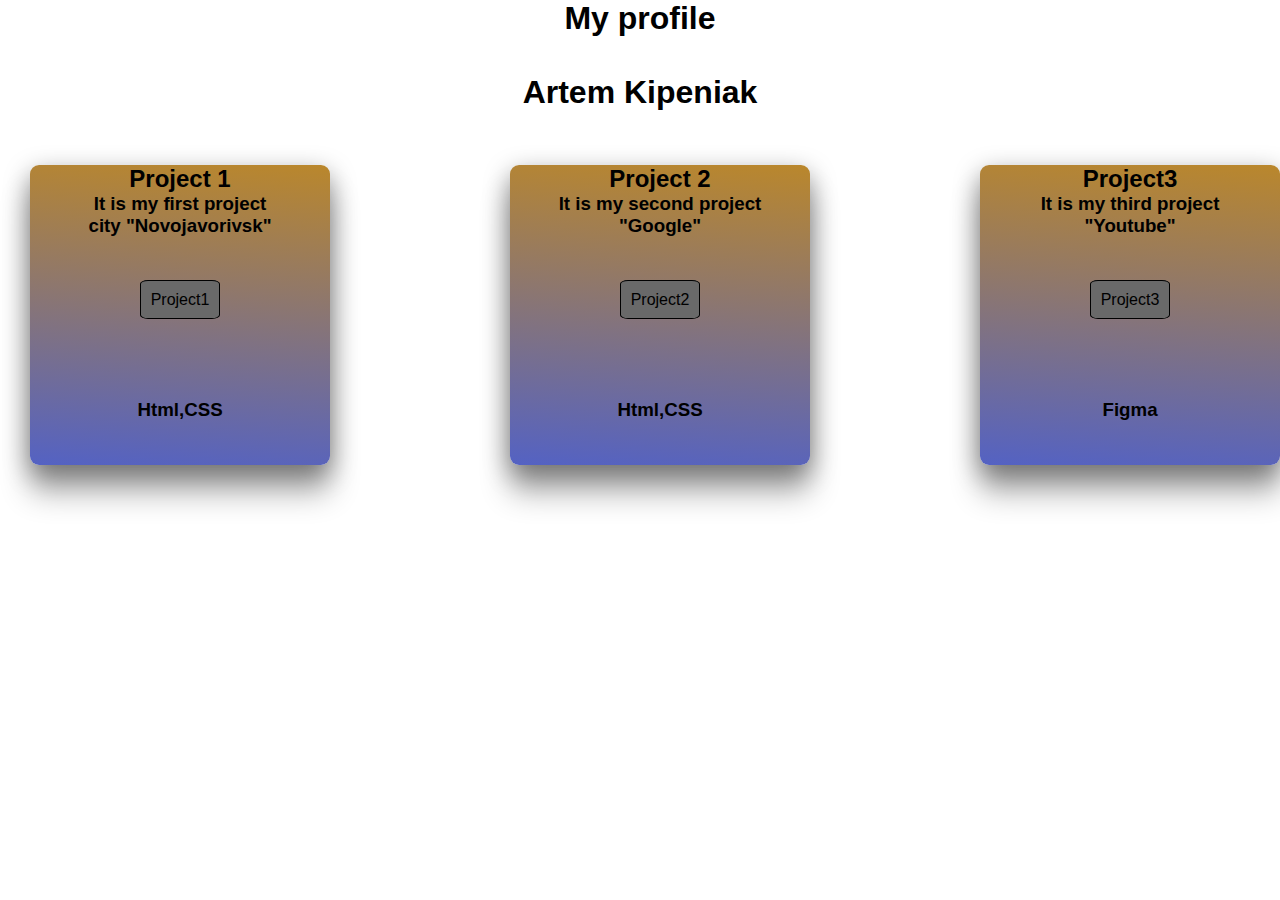
<file: index (2).html>
<!DOCTYPE html>
<html lang="en">

<head>
    <meta charset="UTF-8">
    <meta http-equiv="X-UA-Compatible" content="IE=edge">
    <meta name="viewport" content="width=device-width, initial-scale=1.0">
    <title>Document</title>
    <link rel="stylesheet" href="style.css">
</head>

<body>
   <div class="conteiner">
       <div class="text">
        <h1 class="text1">My profile <br><br> Artem Kipeniak</h1>
        <div class="box1">
            <br><br><br>
            <div class="block1">
                <h2>Project 1</h2>
                <h3>It is my first project <br>city "Novojavorivsk"</h3>
                <br><br><br><a class="knopka1" href="index (4).html">Project1</a>
                <br><br><br></br><br><br><h3>Html,CSS</h3>
            </div>
            <div class="block2">
                <h2>Project 2</h2>
                <h3>It is my second project <br>"Google"</h3>
                <br><br><br><a class="knopka2" href="index (5).html">Project2</a>
                <br><br><br><br><br><br><h3>Html,CSS</h3>

            </div>
            <div class="block3">
                <h2>Project3 </h2>
                <h3>It is my third project <br>"Youtube"</h3>
                <br><br><br><a class="knopka3" href="https://www.figma.com/file/vBWfZ5imMEcs55zvWkXWya/Untitled?node-id=0%3A1">Project3</a>
                <br><br><br><br><br><br><h3>Figma</h3>

            </div>
     
        </div>
       </div>
   </div>
    

</body>

</html>
</file>
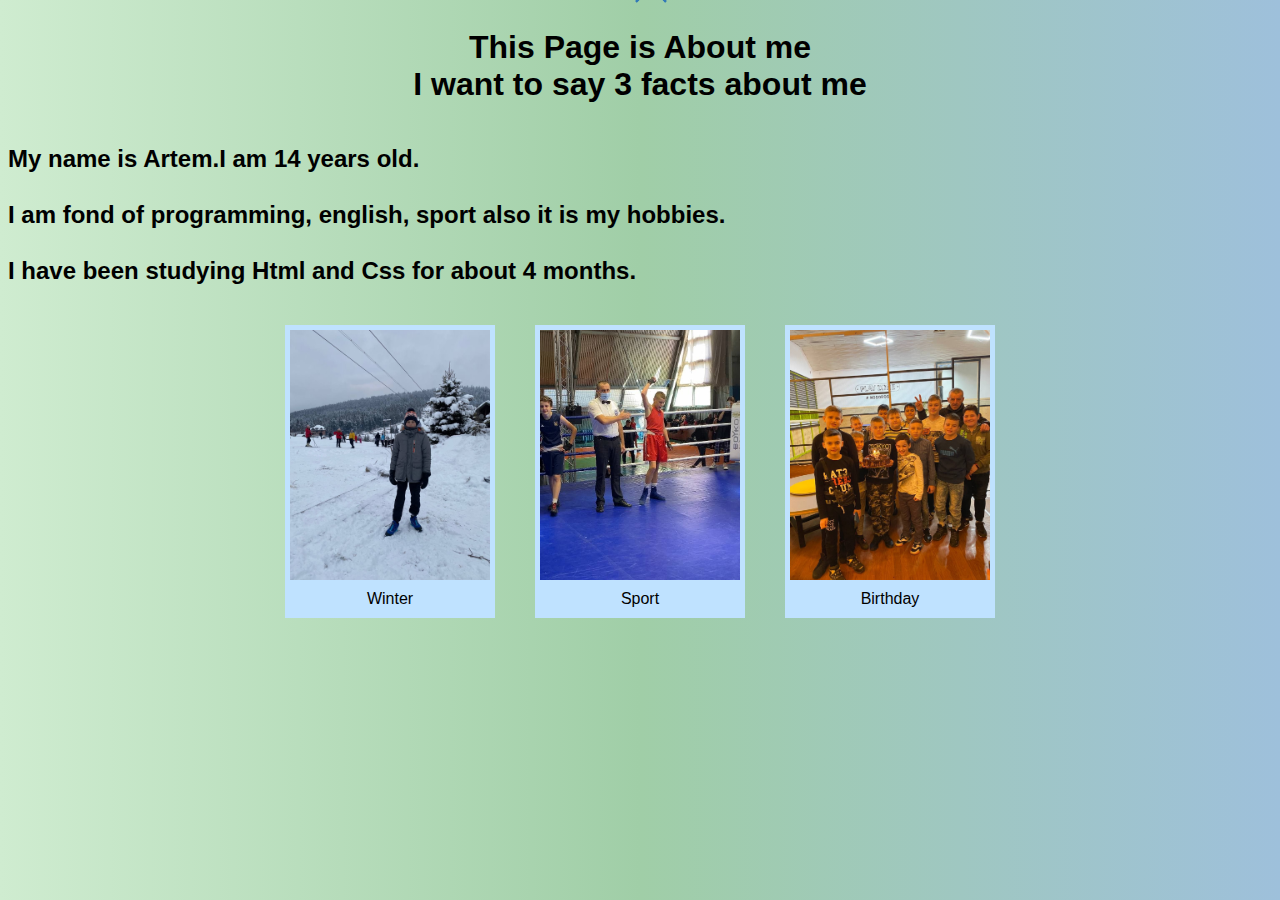
<file: index (3).html>
<!DOCTYPE html>
<html lang="en">

<head>
    <meta charset="UTF-8">
    <meta http-equiv="X-UA-Compatible" content="IE=edge">
    <meta name="viewport" content="width=device-width, initial-scale=1.0">
    <title>Document</title>
    <link rel="stylesheet" href="style (3).css">
</head>

<body>
    <div class="general">
        <div class="me1">
            <div class="me2">
             <h1 class="me3">This Page is About me <br> I want to say 3 facts about me</h1>
         </div>
         <div class="me5">
            <h2> <li>My name is Artem.I am 14 years old.</li> <br>
                <li>I am fond of programming, english, sport also it is my hobbies.</li> <br>
                <li>I have been studying Html and Css for about 4 months.</li> </h2>  
         </div>
            
             <div class="wave_inner">
                <figure class="wave">
                    <img src="photo_2022-02-02_11-02-57.jpg" alt="Winter"></img>
                    <figcaption>Winter</figcaption>
                </figure>
                <figure class="wave">
                    <img src="photo_2022-02-02_11-02-53.jpg" alt="Sport"></img>
                    <figcaption>Sport</figcaption>
                </figure>
                <figure class="wave">
                    <img src="photo_2022-02-02_11-03-01.jpg" alt="Birthday"></img>
                    <figcaption>Birthday</figcaption>
                </figure>
            </div>
        </div>   
    </div>
    

</body>

</html>
</file>
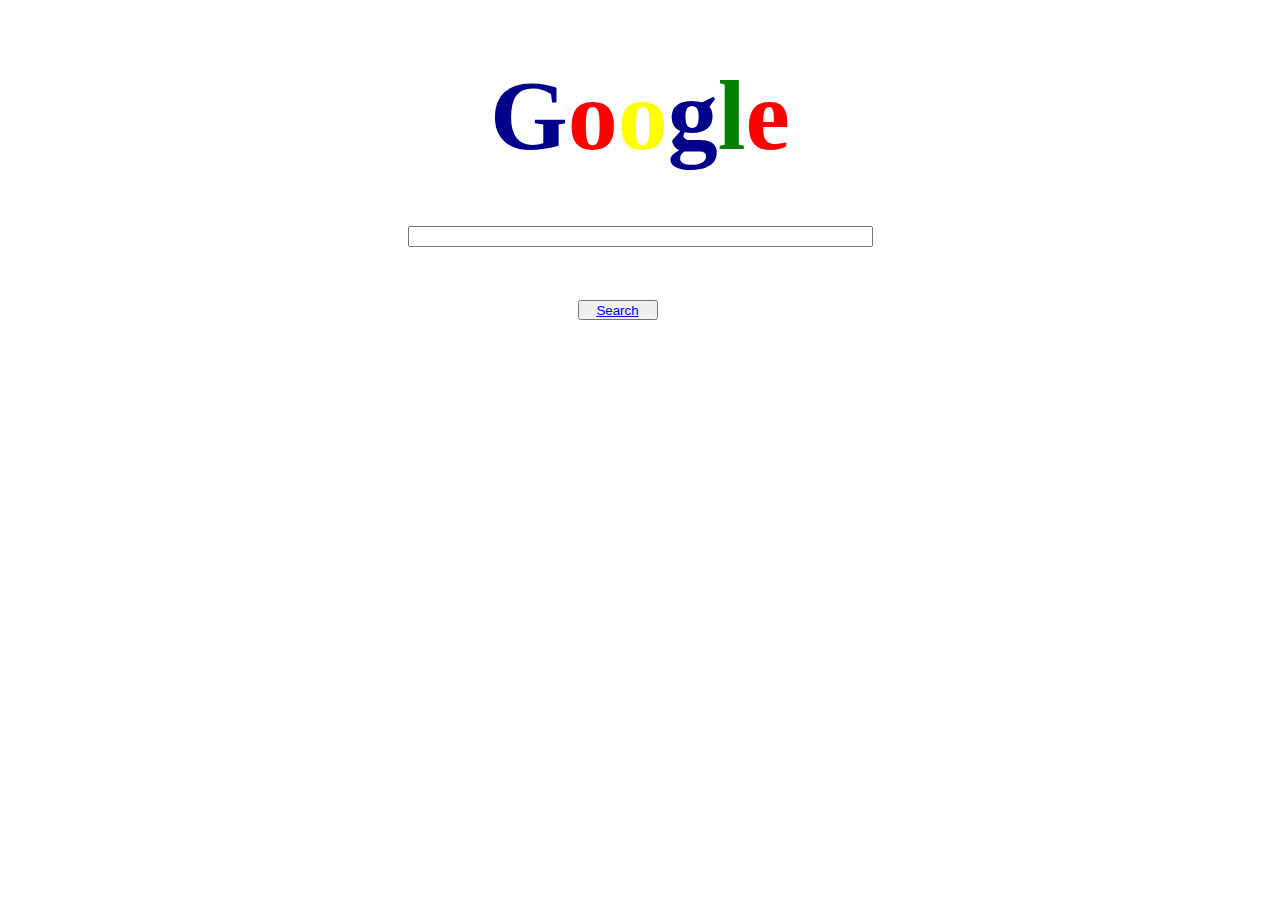
<file: index (5).html>
<!DOCTYPE html>
<html lang="en">
<head>
    <meta charset="UTF-8">
    <meta http-equiv="X-UA-Compatible" content="IE=edge">
    <meta name="viewport" content="width=device-width, initial-scale=1.0">
    <title>Google</title>
    <link rel="stylesheet" href="style (2).css">
</head>
<body>
<div><span class="a">G<span class="b">o</span><span class="c">o</span><span class="d">g</span><span class="e">l</span><span class="f">e</span></span></div>
<br>
<h1>
    <input type="text" class="box" size="55">
    <br>
    <br>
    <button>
       <a href="https://www.google.com.ua/?hl=ru">Search</a>
    </button>
</h1>

    
</body>
</html>
</file>
<file: style.css>
* {
    margin: 0px;
    padding: 0px;
    box-sizing: border-box;
}

body {
    /* background: rgb(rgb(255, 255, 255), rgb(255, 255, 255), rgb(252, 252, 252));
    background: linear-gradient(180deg, rgba(255, 255, 255, 1) 0%, rgba(195, 198, 199, 1) 100%); */
}

.container {
    display: flex;
    justify-content: space-around;
}

.verticalline {
    border-left: 3px solid #141414;
    margin-top: 10vh;
    height: 80vh;
    width: 2px;
    margin-left: 200px;
}
.name{
    font-family: 'Trebuchet MS', 'Lucida Sans Unicode', 'Lucida Grande', 'Lucida Sans', Arial, sans-serif;
}
.box1 {
    width: 100px;
    height: 1px;
    background-color: white;
}

.box2 {
    height: 500px;
    width: 500px;
    display: flex;
    align-items: stretch;
    flex-direction: column;
    justify-content: space-between;
}

@media only screen and (max-width: 768px) {
    .verticalline {
        display: none;
    }
    .container {
        display: flex;
        flex-direction: column;
        gap: 10px;
    }
    a {
        border: 2px solid#141414;
        height: 50px;
        width: 120px;
    }
}

.picture {
    width: 400px;
    height: 90vh;
    margin-top: 7vh;
}

.button1 {
    border: 1px solid;
    padding: 10px 10px;
    background: dimgrey;
    text-decoration: none;
    color: black;
    border-radius: 10%;
    
}

.button2 {
   border: 1px solid;
   padding: 10px 10px;
   background: dimgrey;
   text-decoration: none;
   color: black;
   border-radius: 10%;

}

.social{
    justify-content: space-between;
}



.text{
    
    flex-direction: column;
    justify-content: center;
    display: flex;
    align-items: center;
    text-align: center;
    font-family: 'Trebuchet MS', 'Lucida Sans Unicode', 'Lucida Grande', 'Lucida Sans', Arial, sans-serif;
}

.block1{
    background: linear-gradient(4deg, #5462c3, #ba872c);
    width: 300px;
    height: 300px;
    border-radius: 3%;
    margin-left: 40px;
    position: relative;
    right: 600px;
    box-shadow: 0 8px 26px rgba(0,0,0,0.4), 0 28px 30px rgba(0,0,0,0.3);

}
.knopka1{
    border: 1px solid;
   padding: 10px 10px;
   background: dimgrey;
   text-decoration: none;
   color: black;
   border-radius: 10%;
   

}
.knopka1:hover{
    background: black;
    color: white;
}

.block2{
    background: linear-gradient(4deg, #5462c3, #ba872c);
    width: 300px;
    height: 300px;
    border-radius: 3%;
    margin-left: 40px;
    position: relative;
    bottom: 300px;
    right: 120px;
    box-shadow: 0 8px 26px rgba(0,0,0,0.4), 0 28px 30px rgba(0,0,0,0.3);
}

.knopka2{
    border: 1px solid;
    padding: 10px 10px;
    background: dimgrey;
    text-decoration: none;
    color: black;
    border-radius: 10%;
 
}
.knopka2:hover{
    background: black;
    color: white;
}


.block3{
    background: linear-gradient(4deg, #5462c3, #ba872c);
    width: 300px;
    height: 300px;
    border-radius: 3%;
    margin-left: 40px;
    position: relative;
    left: 350px;
    bottom: 600px;
    box-shadow: 0 8px 26px rgba(0,0,0,0.4), 0 28px 30px rgba(0,0,0,0.3);
}

.knopka3{
    border: 1px solid;
    padding: 10px 10px;
    background: dimgrey;
    text-decoration: none;
    color: black;
    border-radius: 10%;
 
}
.knopka3:hover{
    background: black;
    color: white;
}
</file>
<file: style (3).css>
body{
    background: linear-gradient(90deg, #cfecd0, #a0cea7, #9ec0db);
}

.me2{
    flex-direction: column;
    justify-content: center;
    display: flex;
    align-items: center;
    text-align: center;
}

.me3{
    font-family: Arial, Helvetica, sans-serif;
}
.me5{
    font-family: 'Lucida Sans', 'Lucida Sans Regular', 'Lucida Grande', 'Lucida Sans Unicode', Geneva, Verdana, sans-serif;
}

.wave_inner {
    display: flex;
    margin-top: 20px;
    flex-wrap: wrap;
    width: 100%;
    justify-content: center;
}
.wave {
    margin: 20px;
    animation: wave ease-in-out 1s infinite alternate;
    transform-origin: center -20px;
}
.wave:hover {
    animation-play-state: paused;
}
.wave img {
    border: 5px solid #BFE2FF;
    display: block;
    width: 200px;
    height: 250px;
    object-fit: cover;
}
.wave figcaption {
    text-align: center;
    background: #BFE2FF;
    padding: 5px 5px 10px 5px;
    font-family: Verdana, sans-serif;   
}
.wave:after{
    content: '';
    position: absolute;
    width: 20px;
    height: 20px;
    border: 2px solid #337AB7;
    top: -10px;
    left: 50%;
    z-index: 0;
    border-bottom: none;
    border-right: none;
    transform: rotate(45deg);
}
.wave:before {
    content: '';
    position: absolute;
    top: -23px;
    left: 50%;
    display: block;
    width: 1px;
    height: 1px;
    box-shadow: 0px 0px rgba(0,0,0,0),0px 1px rgba(0,0,0,0),0px 2px rgba(0,0,0,0),0px 3px rgba(0,0,0,0),0px 4px rgba(0,0,0,0),0px 5px rgba(0,0,0,0),0px 6px rgba(14,14,14,0.14),0px 7px rgba(56,56,56,0.41),0px 8px rgba(101,99,101,0.71),0px 9px rgba(118,116,118,0.85),0px 10px rgba(110,109,110,0.77),0px 11px rgba(56,56,56,0.41),0px 12px rgba(16,16,16,0.12),0px 13px rgba(0,0,0,0),0px 14px rgba(0,0,0,0),0px 15px rgba(0,0,0,0),0px 16px rgba(0,0,0,0),0px 17px rgba(0,0,0,0),0px 18px rgba(0,0,0,0),0px 19px rgba(0,0,0,0),1px 0px rgba(0,0,0,0),1px 1px rgba(0,0,0,0),1px 2px rgba(0,0,0,0),1px 3px rgba(0,0,0,0),1px 4px rgba(18,18,18,0.16),1px 5px rgba(99,99,99,0.59),1px 6px rgba(168,168,168,0.88),1px 7px rgba(190,190,191,0.97),1px 8px rgba(183,182,183,1),1px 9px rgba(163,164,167,1),1px 10px rgba(149,150,153,1),1px 11px rgba(140,139,139,0.97),1px 12px rgba(120,118,118,0.87),1px 13px rgba(81,79,79,0.61),1px 14px rgba(22,22,22,0.18),1px 15px rgba(0,0,0,0),1px 16px rgba(0,0,0,0),1px 17px rgba(0,0,0,0),1px 18px rgba(0,0,0,0),1px 19px rgba(0,0,0,0),2px 0px rgba(0,0,0,0),2px 1px rgba(0,0,0,0),2px 2px rgba(0,0,0,0.01),2px 3px rgba(68,68,68,0.44),2px 4px rgba(189,190,191,0.94),2px 5px rgba(248,250,251,1),2px 6px rgba(242,244,246,1),2px 7px rgba(217,217,219,1),2px 8px rgba(189,189,193,1),2px 9px rgba(160,160,163,1),2px 10px rgba(143,143,146,1),2px 11px rgba(132,133,137,1),2px 12px rgba(131,132,134,1),2px 13px rgba(137,137,139,1),2px 14px rgba(124,120,121,0.95),2px 15px rgba(53,53,53,0.47),2px 16px rgba(0,0,0,0.02),2px 17px rgba(0,0,0,0),2px 18px rgba(0,0,0,0),2px 19px rgba(0,0,0,0),3px 0px rgba(0,0,0,0),3px 1px rgba(0,0,0,0.01),3px 2px rgba(87,87,87,0.55),3px 3px rgba(191,191,193,1),3px 4px rgba(222,223,225,1),3px 5px rgba(245,246,248,1),3px 6px rgba(245,246,248,1),3px 7px rgba(225,226,229,1),3px 8px rgba(194,195,196,1),3px 9px rgba(162,162,165,1),3px 10px rgba(143,143,146,1),3px 11px rgba(132,133,137,1),3px 12px rgba(130,128,130,1),3px 13px rgba(129,130,133,1),3px 14px rgba(146,147,150,1),3px 15px rgba(143,143,146,1),3px 16px rgba(62,62,62,0.56),3px 17px rgba(0,0,0,0.01),3px 18px rgba(0,0,0,0),3px 19px rgba(0,0,0,0),4px 0px rgba(0,0,0,0),4px 1px rgba(68,68,68,0.44),4px 2px rgba(175,175,176,1),4px 3px rgba(156,157,160,1),4px 4px rgba(184,185,188,1),4px 5px rgba(230,231,231,1),4px 6px rgba(248,250,251,1),4px 7px rgba(217,217,219,1),4px 8px rgba(191,191,193,1),4px 9px rgba(160,160,163,1),4px 10px rgba(142,143,145,1),4px 11px rgba(132,133,137,1),4px 12px rgba(129,130,133,1),4px 13px rgba(137,138,142,1),4px 14px rgba(160,161,165,1),4px 15px rgba(192,193,195,1),4px 16px rgba(163,161,162,1),4px 17px rgba(53,53,53,0.47),4px 18px rgba(0,0,0,0),4px 19px rgba(0,0,0,0),5px 0px rgba(18,18,18,0.16),5px 1px rgba(165,165,165,0.93),5px 2px rgba(160,160,163,1),5px 3px rgba(147,148,152,1),5px 4px rgba(155,155,158,1),5px 5px rgba(198,198,201,1),5px 6px rgba(170,170,172,1),5px 7px rgba(110,108,110,1),5px 8px rgba(122,121,123,1),5px 9px rgba(110,108,110,1),5px 10px rgba(102,99,101,1),5px 11px rgba(110,108,110,1),5px 12px rgba(120,119,121,1),5px 13px rgba(153,153,157,1),5px 14px rgba(189,189,193,1),5px 15px rgba(217,217,219,1),5px 16px rgba(235,236,237,1),5px 17px rgba(138,136,136,0.95),5px 18px rgba(22,22,22,0.18),5px 19px rgba(0,0,0,0),6px 0px rgba(97,97,97,0.6),6px 1px rgba(194,195,196,1),6px 2px rgba(170,170,172,1),6px 3px rgba(158,159,162,1),6px 4px rgba(151,152,156,1),6px 5px rgba(137,137,139,1),6px 6px rgba(90,89,91,1),6px 7px rgba(127,127,129,1),6px 8px rgba(146,147,150,1),6px 9px rgba(120,119,121,1),6px 10px rgba(90,89,91,1),6px 11px rgba(110,108,110,1),6px 12px rgba(127,127,129,1),6px 13px rgba(164,162,162,1),6px 14px rgba(222,223,225,1),6px 15px rgba(237,238,240,1),6px 16px rgba(249,252,253,1),6px 17px rgba(217,217,219,1),6px 18px rgba(65,65,66,0.6),6px 19px rgba(0,0,0,0),7px 0px rgba(162,162,162,0.87),7px 1px rgba(211,213,215,1),7px 2px rgba(196,197,198,1),7px 3px rgba(184,185,188,1),7px 4px rgba(161,162,164,1),7px 5px rgba(81,79,81,1),7px 6px rgba(86,86,88,1),7px 7px rgba(113,113,114,1),7px 8px rgba(143,143,146,1),7px 9px rgba(123,123,126,1),7px 10px rgba(100,100,102,1),7px 11px rgba(129,130,133,1),7px 12px rgba(142,143,145,1),7px 13px rgba(154,152,153,1),7px 14px rgba(237,237,237,1),7px 15px rgba(248,250,251,1),7px 16px rgba(248,250,251,1),7px 17px rgba(250,251,251,1),7px 18px rgba(117,116,118,0.87),7px 19px rgba(14,14,14,0.14),8px 0px rgba(203,203,203,0.97),8px 1px rgba(237,238,240,1),8px 2px rgba(225,226,229,1),8px 3px rgba(220,220,221,1),8px 4px rgba(113,113,114,1),8px 5px rgba(60,59,61,1),8px 6px rgba(77,77,79,1),8px 7px rgba(98,98,100,1),8px 8px rgba(135,136,139,1),8px 9px rgba(131,132,134,1),8px 10px rgba(123,123,126,1),8px 11px rgba(144,145,148,1),8px 12px rgba(135,136,139,1),8px 13px rgba(131,132,134,1),8px 14px rgba(214,213,213,1),8px 15px rgba(248,250,251,1),8px 16px rgba(242,243,243,1),8px 17px rgba(248,250,251,1),8px 18px rgba(158,158,160,0.97),8px 19px rgba(40,43,43,0.4),9px 0px rgba(222,223,225,1),9px 1px rgba(252,253,255,1),9px 2px rgba(252,253,255,1),9px 3px rgba(181,180,181,1),9px 4px rgba(72,71,73,1),9px 5px rgba(72,71,73,1),9px 6px rgba(72,71,73,1),9px 7px rgba(86,86,88,1),9px 8px rgba(122,121,123,1),9px 9px rgba(146,147,150,1),9px 10px rgba(147,148,152,1),9px 11px rgba(143,143,146,1),9px 12px rgba(143,143,146,1),9px 13px rgba(149,150,153,1),9px 14px rgba(188,187,188,1),9px 15px rgba(233,234,236,1),9px 16px rgba(230,231,231,1),9px 17px rgba(237,238,240,1),9px 18px rgba(178,179,182,1),9px 19px rgba(88,88,88,0.78),10px 0px rgba(224,224,225,1),10px 1px rgba(248,250,251,1),10px 2px rgba(248,250,251,1),10px 3px rgba(181,180,181,1),10px 4px rgba(104,104,105,1),10px 5px rgba(122,121,123,1),10px 6px rgba(122,121,123,1),10px 7px rgba(127,127,129,1),10px 8px rgba(143,143,146,1),10px 9px rgba(170,171,175,1),10px 10px rgba(184,185,188,1),10px 11px rgba(200,201,204,1),10px 12px rgba(211,213,215,1),10px 13px rgba(220,220,221,1),10px 14px rgba(217,217,219,1),10px 15px rgba(210,210,212,1),10px 16px rgba(210,210,212,1),10px 17px rgba(220,221,223,1),10px 18px rgba(178,179,182,1),10px 19px rgba(102,102,104,0.93),11px 0px rgba(207,207,208,1),11px 1px rgba(225,226,229,1),11px 2px rgba(217,217,219,1),11px 3px rgba(198,198,201,1),11px 4px rgba(130,128,130,1),11px 5px rgba(151,152,156,1),11px 6px rgba(156,157,161,1),11px 7px rgba(165,166,170,1),11px 8px rgba(198,198,201,1),11px 9px rgba(204,205,207,1),11px 10px rgba(192,193,195,1),11px 11px rgba(217,218,220,1),11px 12px rgba(242,244,246,1),11px 13px rgba(252,253,255,1),11px 14px rgba(242,243,243,1),11px 15px rgba(192,193,195,1),11px 16px rgba(189,189,193,1),11px 17px rgba(204,205,207,1),11px 18px rgba(163,164,167,1),11px 19px rgba(84,84,84,0.74),12px 0px rgba(179,177,178,0.97),12px 1px rgba(200,201,204,1),12px 2px rgba(184,185,188,1),12px 3px rgba(176,176,180,1),12px 4px rgba(141,139,141,1),12px 5px rgba(149,150,153,1),12px 6px rgba(170,171,175,1),12px 7px rgba(210,210,212,1),12px 8px rgba(235,236,237,1),12px 9px rgba(224,224,225,1),12px 10px rgba(210,210,212,1),12px 11px rgba(184,185,188,1),12px 12px rgba(211,213,215,1),12px 13px rgba(235,236,237,1),12px 14px rgba(191,191,193,1),12px 15px rgba(155,155,158,1),12px 16px rgba(165,166,170,1),12px 17px rgba(184,185,188,1),12px 18px rgba(137,138,141,0.97),12px 19px rgba(40,43,43,0.4),13px 0px rgba(137,134,136,0.86),13px 1px rgba(189,189,193,1),13px 2px rgba(170,170,172,1),13px 3px rgba(160,161,165,1),13px 4px rgba(147,148,152,1),13px 5px rgba(154,152,153,1),13px 6px rgba(217,217,219,1),13px 7px rgba(248,250,251,1),13px 8px rgba(242,243,243,1),13px 9px rgba(230,231,231,1),13px 10px rgba(240,240,240,1),13px 11px rgba(200,201,204,1),13px 12px rgba(191,191,193,1),13px 13px rgba(196,197,198,1),13px 14px rgba(135,136,139,1),13px 15px rgba(131,132,134,1),13px 16px rgba(142,143,145,1),13px 17px rgba(158,159,162,1),13px 18px rgba(103,105,106,0.87),13px 19px rgba(14,14,14,0.14),14px 0px rgba(80,79,79,0.58),14px 1px rgba(175,175,176,1),14px 2px rgba(163,164,167,1),14px 3px rgba(153,153,157,1),14px 4px rgba(147,148,152,1),14px 5px rgba(153,150,152,1),14px 6px rgba(237,237,237,1),14px 7px rgba(255,255,255,1),14px 8px rgba(245,245,245,1),14px 9px rgba(234,235,234,1),14px 10px rgba(242,243,243,1),14px 11px rgba(233,234,236,1),14px 12px rgba(204,205,207,1),14px 13px rgba(165,166,170,1),14px 14px rgba(137,138,142,1),14px 15px rgba(129,130,133,1),14px 16px rgba(129,130,133,1),14px 17px rgba(131,132,134,1),14px 18px rgba(65,65,66,0.6),14px 19px rgba(0,0,0,0),15px 0px rgba(18,18,18,0.16),15px 1px rgba(132,129,130,0.92),15px 2px rgba(160,161,165,1),15px 3px rgba(149,150,153,1),15px 4px rgba(146,147,150,1),15px 5px rgba(146,147,150,1),15px 6px rgba(163,161,162,1),15px 7px rgba(183,182,183,1),15px 8px rgba(203,202,204,1),15px 9px rgba(220,220,221,1),15px 10px rgba(230,231,231,1),15px 11px rgba(242,243,243,1),15px 12px rgba(207,207,208,1),15px 13px rgba(170,170,172,1),15px 14px rgba(153,153,157,1),15px 15px rgba(142,143,145,1),15px 16px rgba(135,136,139,1),15px 17px rgba(106,107,110,0.94),15px 18px rgba(22,22,22,0.18),15px 19px rgba(0,0,0,0),16px 0px rgba(0,0,0,0),16px 1px rgba(51,48,48,0.44),16px 2px rgba(141,139,141,1),16px 3px rgba(151,152,156,1),16px 4px rgba(146,147,150,1),16px 5px rgba(149,150,153,1),16px 6px rgba(155,155,158,1),16px 7px rgba(165,166,170,1),16px 8px rgba(196,197,198,1),16px 9px rgba(234,235,234,1),16px 10px rgba(245,245,245,1),16px 11px rgba(232,232,233,1),16px 12px rgba(210,210,212,1),16px 13px rgba(188,187,188,1),16px 14px rgba(170,170,172,1),16px 15px rgba(156,157,160,1),16px 16px rgba(127,127,129,1),16px 17px rgba(53,53,53,0.47),16px 18px rgba(0,0,0,0),16px 19px rgba(0,0,0,0),17px 0px rgba(0,0,0,0),17px 1px rgba(0,0,0,0.01),17px 2px rgba(61,60,60,0.54),17px 3px rgba(130,128,130,1),17px 4px rgba(155,155,158,1),17px 5px rgba(160,160,163,1),17px 6px rgba(163,164,167,1),17px 7px rgba(178,179,182,1),17px 8px rgba(207,207,208,1),17px 9px rgba(237,237,237,1),17px 10px rgba(248,250,251,1),17px 11px rgba(240,240,240,1),17px 12px rgba(220,220,221,1),17px 13px rgba(203,202,204,1),17px 14px rgba(184,185,188,1),17px 15px rgba(141,139,141,1),17px 16px rgba(62,62,62,0.56),17px 17px rgba(0,0,0,0),17px 18px rgba(0,0,0,0),17px 19px rgba(0,0,0,0),18px 0px rgba(0,0,0,0),18px 1px rgba(0,0,0,0),18px 2px rgba(0,0,0,0.01),18px 3px rgba(51,48,48,0.44),18px 4px rgba(111,108,109,0.93),18px 5px rgba(155,155,158,1),18px 6px rgba(181,182,187,1),18px 7px rgba(198,198,201,1),18px 8px rgba(220,221,223,1),18px 9px rgba(245,245,245,1),18px 10px rgba(255,255,255,1),18px 11px rgba(250,251,251,1),18px 12px rgba(232,232,233,1),18px 13px rgba(191,191,193,1),18px 14px rgba(125,125,126,0.94),18px 15px rgba(51,48,48,0.44),18px 16px rgba(0,0,0,0.01),18px 17px rgba(0,0,0,0),18px 18px rgba(0,0,0,0),18px 19px rgba(0,0,0,0),19px 0px rgba(0,0,0,0),19px 1px rgba(0,0,0,0),19px 2px rgba(0,0,0,0),19px 3px rgba(0,0,0,0),19px 4px rgba(20,20,20,0.15),19px 5px rgba(59,58,59,0.57),19px 6px rgba(103,105,106,0.87),19px 7px rgba(141,141,144,0.96),19px 8px rgba(176,176,180,1),19px 9px rgba(196,197,198,1),19px 10px rgba(192,193,195,1),19px 11px rgba(167,168,168,0.96),19px 12px rgba(120,120,121,0.86),19px 13px rgba(66,66,68,0.59),19px 14px rgba(18,18,18,0.16),19px 15px rgba(0,0,0,0),19px 16px rgba(0,0,0,0),19px 17px rgba(0,0,0,0),19px 18px rgba(0,0,0,0),19px 19px rgba(0,0,0,0);
    z-index: 16;
} 
@keyframes wave {
    0% {
        transform: rotate(3deg);
        box-shadow: 6px 8px 22px rgba(0,0,0,0.3), 12px 16px 24px rgba(0,0,0,0.2);
    }
    100% {
        transform: rotate(-3deg);
        box-shadow: -6px 8px 22px rgba(0,0,0,0.3), -12px 16px 24px rgba(0,0,0,0.2);
    }
}
</file>
<file: style (2).css>
body{
    display: flex;
    flex-direction: column;
    justify-content: center;
    align-items: center;
    padding: 50px;
    
}

.a{
    color: darkblue;
    font-size: 100px;
    font-weight: bold;
}

.b{
    color: red;
    font-size: 100px;
    font-weight: bold;
}

.c{
    color: yellow;
    font-size: 100px;
    font-weight: bold;
}

.d{
    color: darkblue;
    font-size: 100px;
    font-weight: bold;
}

.e{
    color: green;
    font-size: 100px;
    font-weight: bold
}

.f{
    color: red;
    font-size: 100px;
    font-weight: bold;
}

button{
    width: 80px;
    height: 20px;
    margin-left: 170px;
}
</file>
